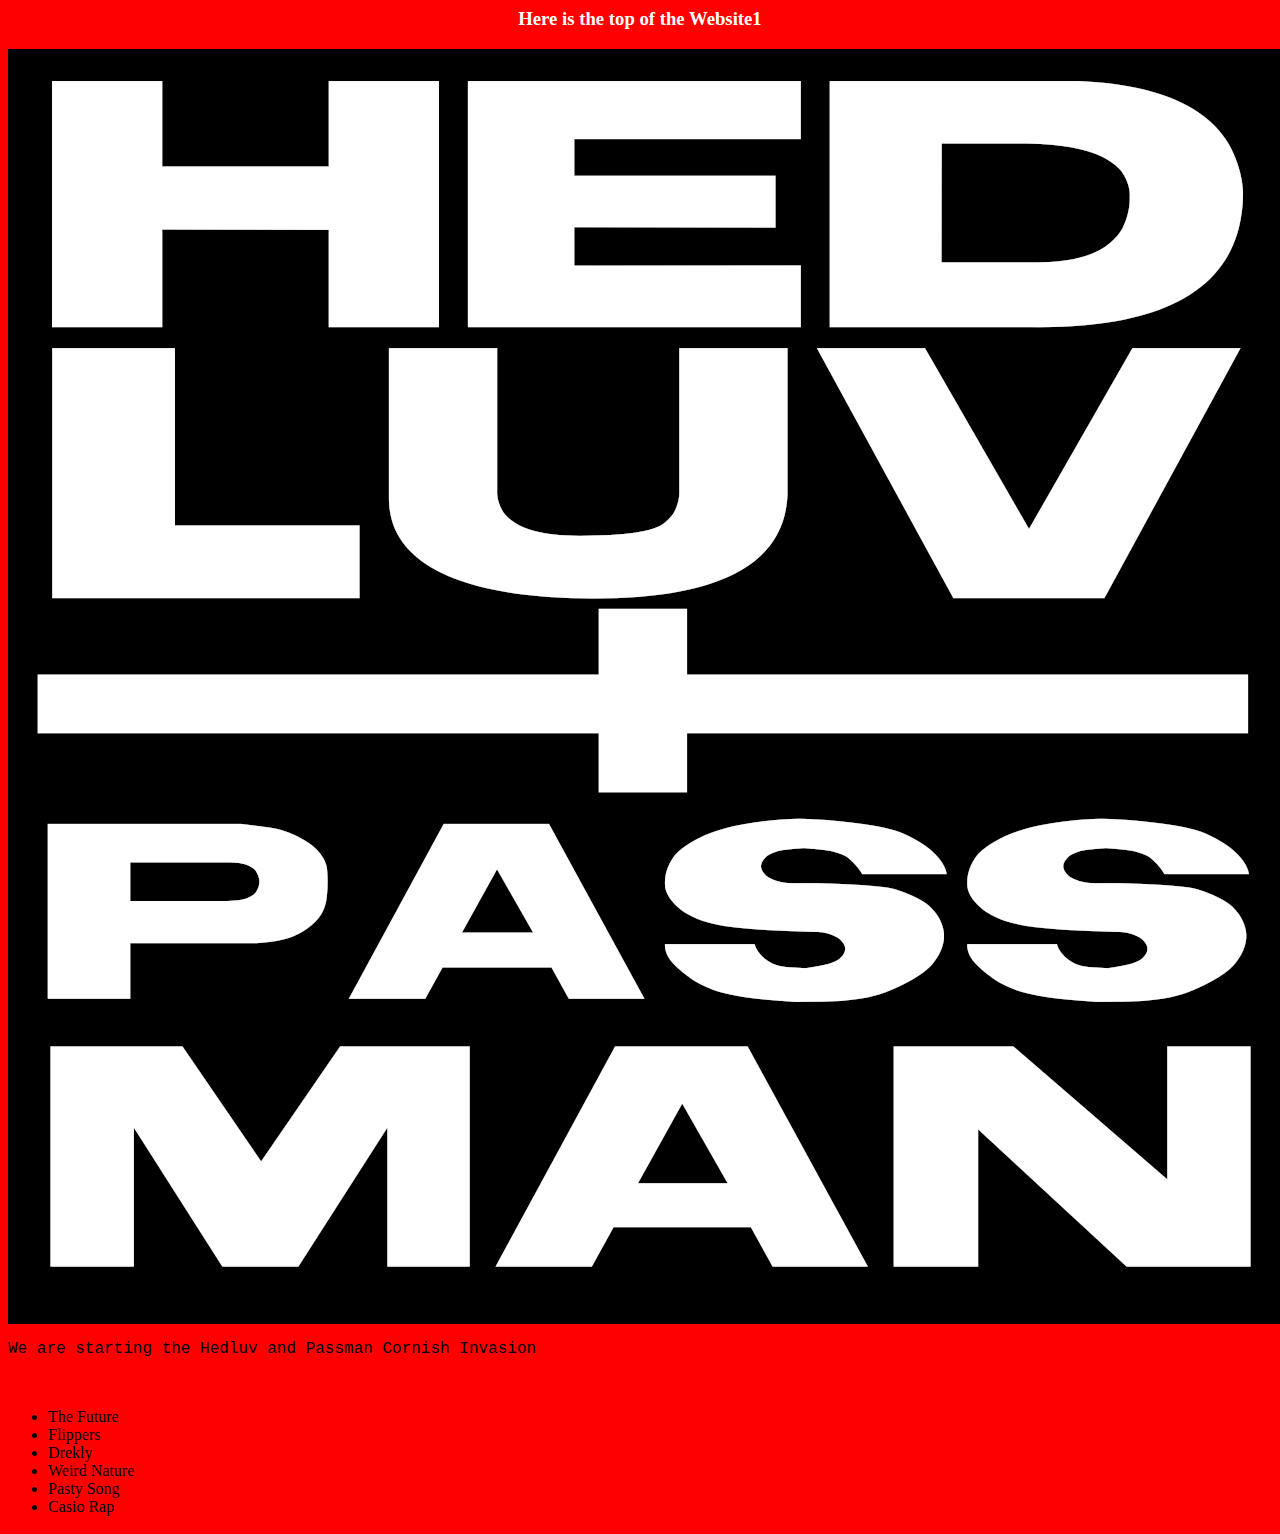
<file: Band Site/index.html>
<html>
<head>
  <LINK href="style.css" rel="stylesheet" type="text/css">
</head>
<body>
  
  <h3>Here is the top of the Website1</h3>
  <div>
    <img src="logo.jpeg" alt="hedluv + passman">
  </div>
  <p>We are starting the Hedluv and Passman Cornish Invasion</p>
  <p id='dreckly'>and we are doin' it, doin' it dreckly.</p>
<!--  <iframe width="560" height="315" src="https://www.youtube.com/embed/lZSJX_V3LLA" frameborder="0" allowfullscreen></iframe>
-->
<div>
<ul>
  <li>The Future</li>
  <li>Flippers</li>
  <li>Drekly</li>
  <li>Weird Nature</li>
  <li>Pasty Song</li>
  <li>Casio Rap</li>
</ul>
</div>
</body>
</html>
</file>
<file: Band Site/style.css>
h3 {
  color:#ffffff;
  text-align:center;
}
body {
  /*background: #ff0000 url('polperro_cornwall.jpg') center no-repeat;*/
  background-color: #ff0000;
}
p {
  font-family: "Lucida Console", Monaco, monospace;
}
p#dreckly {
  color:red;
}

li {
  font-family:Serif;
}
</file>
